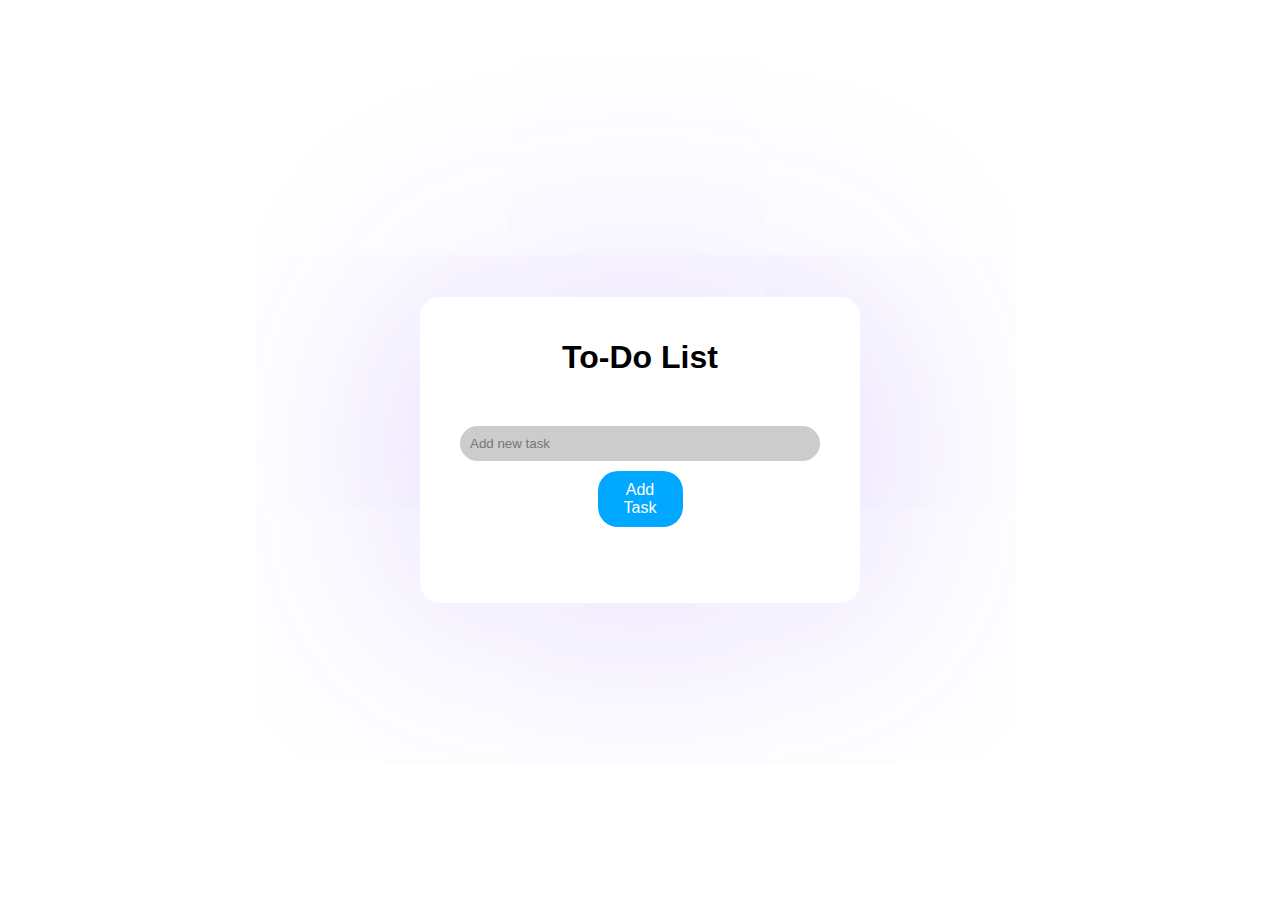
<file: to_do_List/index.html>
<!DOCTYPE html>
<html lang="en">
<head>
    <meta charset="UTF-8">
    <meta name="viewport" content="width=device-width, initial-scale=1.0">
    <title>To Do List</title>
    <link rel="stylesheet" href="style.css">
</head>
<body>
    <div class="container">
        <h1>To-Do List</h1>
        <div class="inputarea">
            <input type="text" id="newtask" placeholder="Add new task">
            <button id="add" >Add Task</button>
        </div>
        <ul id="tasks-list"></ul>
    </div>
    <script src="script.js"></script>
</body>
</html>
</file>
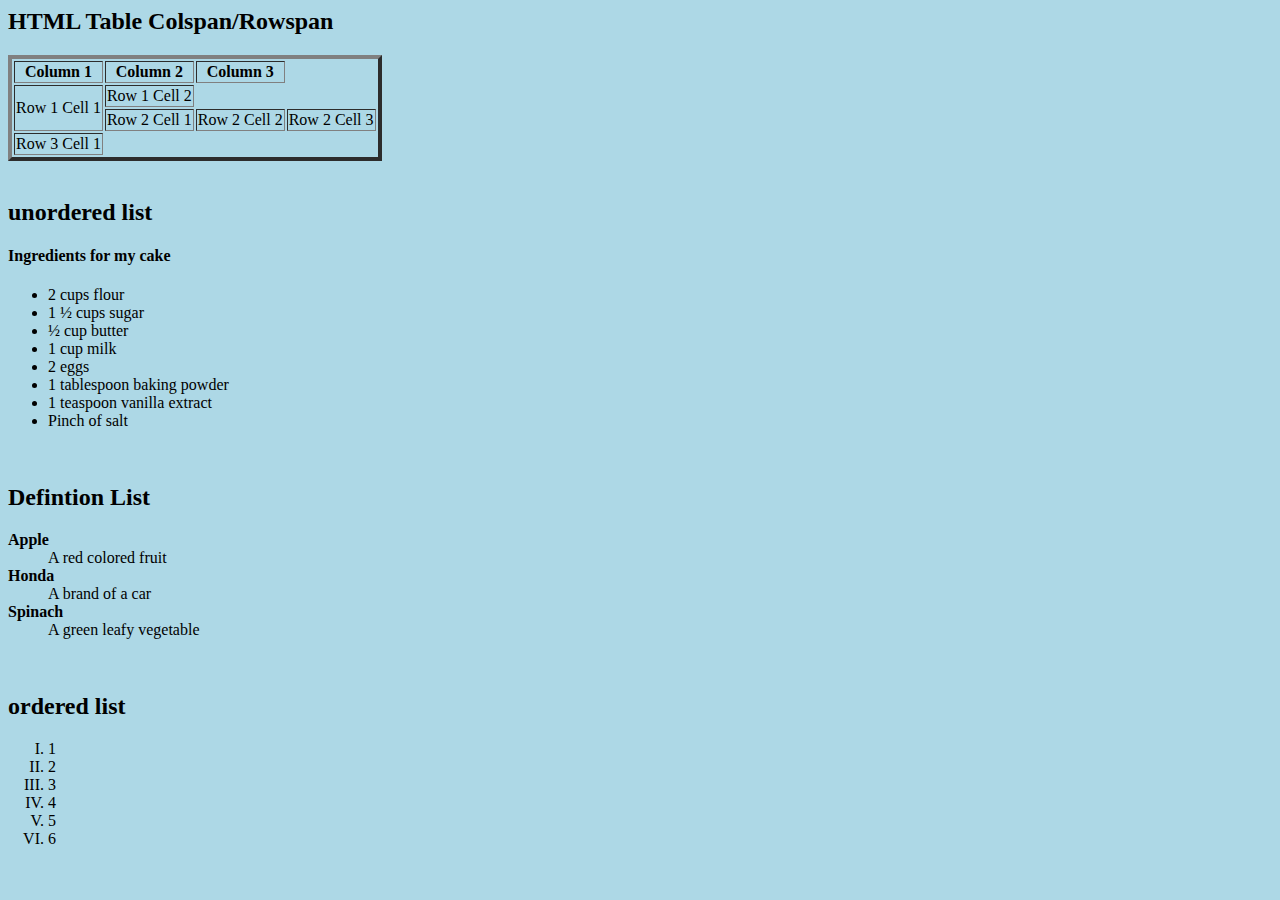
<file: 8-8-24.html>
<html>
<head>
    <title>HTML Table Colspan/Rowspan</title>
</head>
<body bgcolor="lightblue"> 
    <div>
        <h2>HTML Table Colspan/Rowspan</h2>
        <table border="4" >
            <tr>
                <th>Column 1</th>
                <th>Column 2</th>
                <th>Column 3</th> 
            </tr>
            <tr>
                <td rowspan="2">Row 1 Cell 1</td>
                <td>Row 1 Cell 2</td>
            </tr>
            <tr>
                <td>Row 2 Cell 1</td>
                <td>Row 2 Cell 2</td>
                <td>Row 2 Cell 3</td>
             </tr>
            <tr>
                <td>Row 3 Cell 1</td>
            </tr>                    
        </table>
    </div>
    <br>
    <div>
        <h2>unordered list</h2>
        <h4>Ingredients for my cake</h4>
        <ul>
            <li>2 cups flour</li>
            <li>1 ½ cups sugar</li>
            <li>½ cup butter</li>
            <li>1 cup milk</li>
            <li>2 eggs</li>
            <li>1 tablespoon baking powder</li>
            <li>1 teaspoon vanilla extract</li>
            <li>Pinch of salt</li>
        </ul>
    </div>
    <br>
    <div>
        <h2>Defintion List</h2>
        <dl>
            <dt><b>Apple</b></dt>
                <dd>A red colored fruit</dd>
            <dt><b>Honda</b></dt>
                <dd>A brand of a car</dd>
            <dt><b>Spinach</b></dt>
                <dd>A green leafy vegetable</dd>
        </dl> 
    </div>
    <br>
    <div>
        <h2>ordered list</h2>
          <ol type="I">
            <li>1</li>
            <li>2</li>
            <li>3</li>
            <li>4</li>
            <li>5</li>
            <li>6</li>
          </ol> 
    </div>
</body>    
</html>
</file>
<file: to_do_List/style.css>
body{
    font-family: Arial, sans-serif;
    display: flex;
    justify-content: center;
    align-items: center;
    height: 100vh;
    margin: 0;
    background-color: #ffffff
}


.container{
    background-color: #fff;
    padding: 20px;
    border-radius: 20px;
    box-shadow: 0 0 400px rgba(76, 0, 255, 0.2);
    max-width: 400px;
    width: 100%;
}

h1{
    text-align: center;
    margin-bottom: 20px;
    
}


.inputarea{
    display: flex;
    flex-direction: column;
    padding: 30px;
    justify-content: space-evenly;
    align-items: center;
}

#add{
    margin: 10px;
}

#newtask{
    padding: 10px;
    border-radius: 20px;
    border: none;
    background-color: #ccc;
    font-weight:500;
    font-style: arial;
    width: 100%;
}

input [type="text"]{
    width: calc(100% - 80px);
    padding: 10px;
    border-radius: 10px;
    border: 1px solid #ccc;
    font-size: 16px;
    margin-bottom: 10px;
    box-sizing: border-box;
    margin-right: 10px;
}

button{
    width: 25%;
    padding: 10px;
    border-radius: 20px;
    cursor: pointer;
    border: none;
    background-color: #fff;
    color: #fff;
    font-size: 16px;
    background-color: #00a8ff;
}

#tasks-list{
    list-style: none;
    padding: 0;
}

#tasks-list li{
    display: flex;
    justify-content: space-between;
    align-items: center;
    padding: 10px;
    border-bottom: 1px solid #ccc;
}

#tasks-list li:last-child{
    border-bottom: none;
}

#tasks-list li.done{
    text-decoration: line-through;
}
</file>
